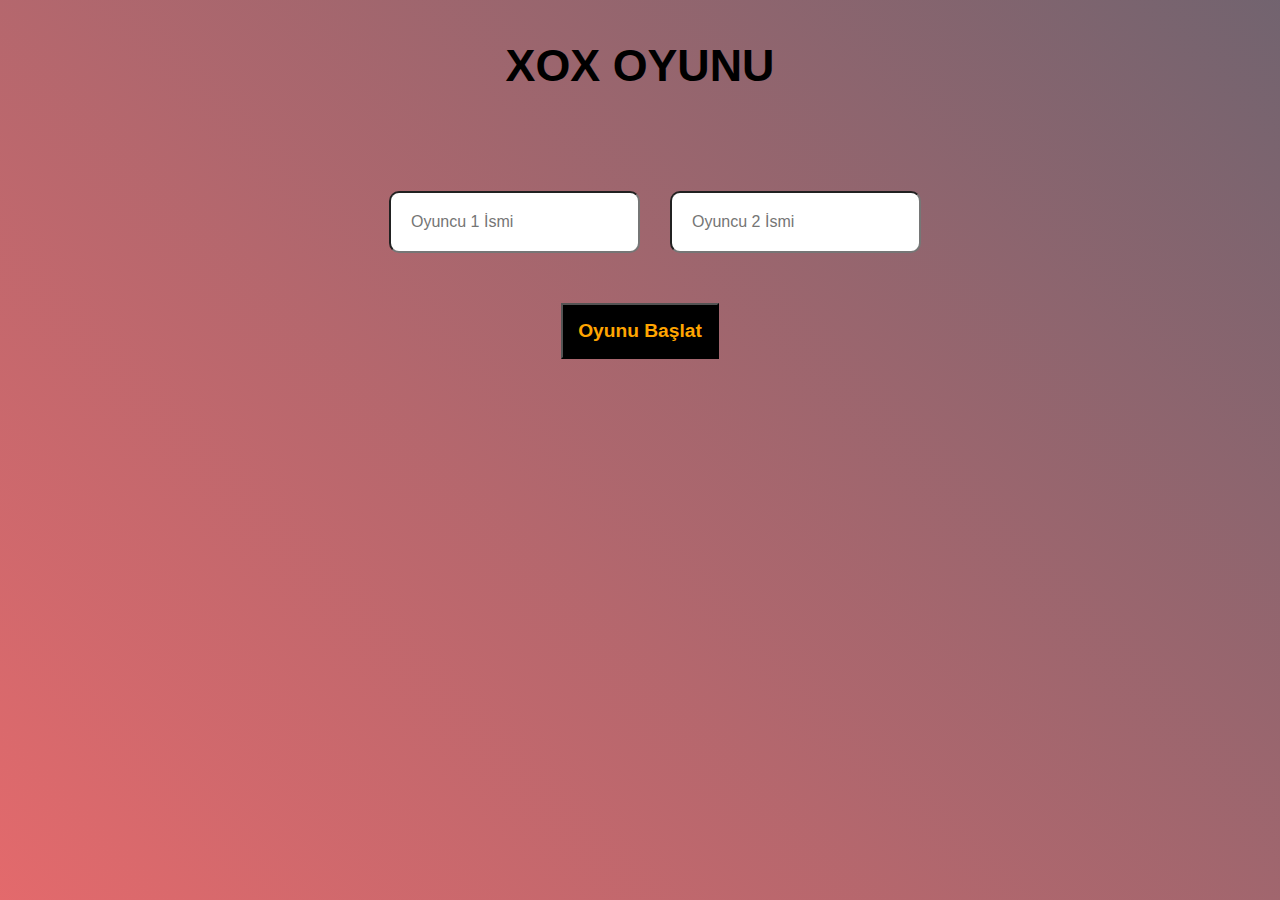
<file: index.html>
<!DOCTYPE html>
<html lang="tr">
  <head>
    <meta charset="UTF-8" />
    <meta http-equiv="Content-Type" content="text/html; charset=utf-8" />
    <meta name="viewport" content="width=device-width, initial-scale=1, maximum-scale=1, user-scalable=no" />
    <link rel="stylesheet" href="style.css" />

    <title>XOX Oyunu</title>
  </head>

  <body>
    <div id="header">
      <h1>XOX OYUNU</h1>
    </div>

    <div id="container">
      <div id="inputContainer">
        <input type="text" id="player1" placeholder="Oyuncu 1 İsmi" />
        <input type="text" id="player2" placeholder="Oyuncu 2 İsmi" />
      </div>

      <button id="button1" onclick="startGame()">Oyunu Başlat</button>
    </div>

    
    <script src="script.js"></script>
  </body>
</html>
</file>
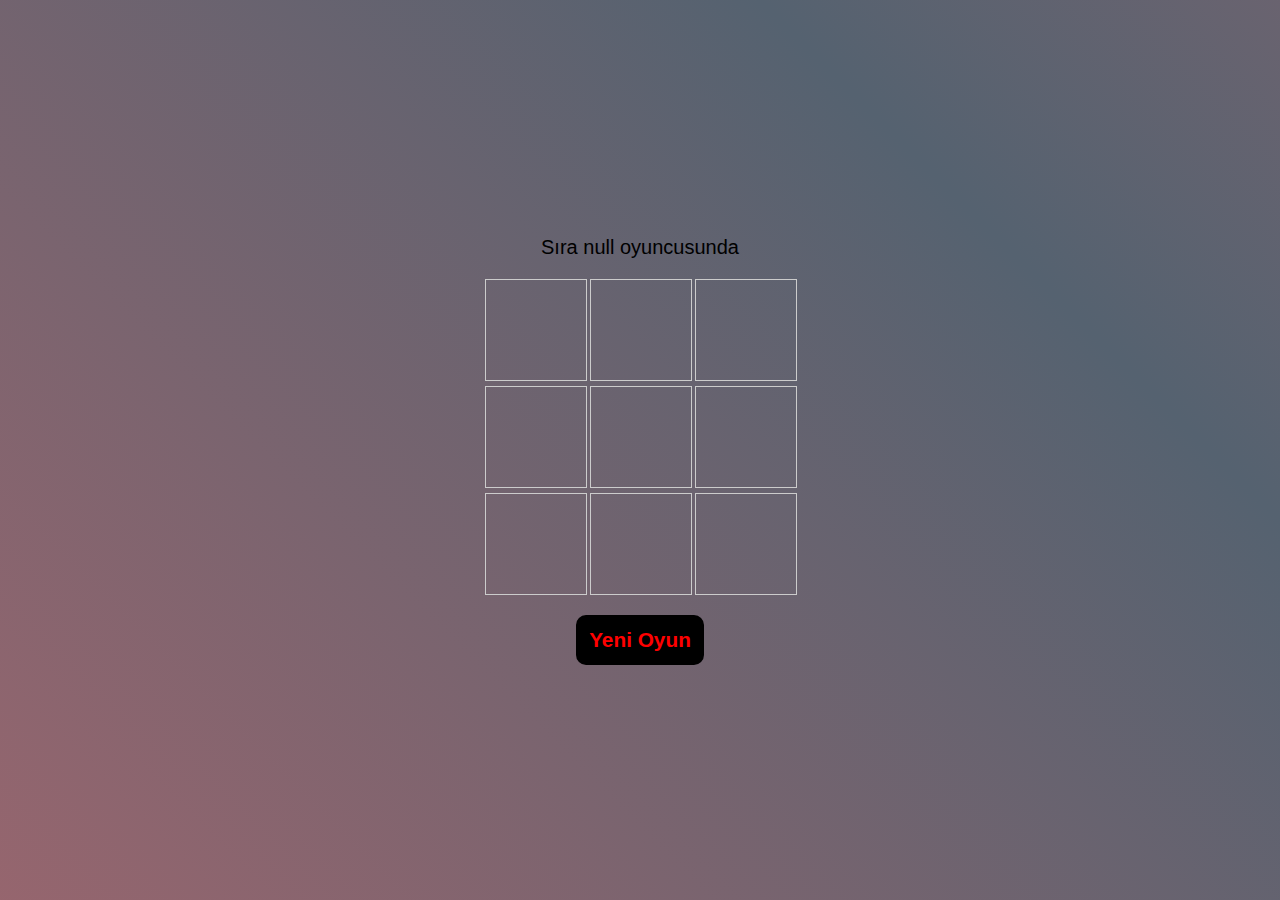
<file: game.html>
<!DOCTYPE html>
<html lang="tr">

<head>
    <meta charset="UTF-8">
    <meta http-equiv="Content-Type" content="text/html; charset=utf-8">
    <meta name="viewport" content="width=device-width, initial-scale=1.0">
    <link rel="stylesheet" href="game-style.css">
    <title>XOX Oyunu</title>
</head>

<body>

<div id="container">
    <div id="status">Sıra X oyuncusunda</div>

    <div class="board" id="board">
        <div class="cell" onclick="makeMove(0)"></div>
        <div class="cell" onclick="makeMove(1)"></div>
        <div class="cell" onclick="makeMove(2)"></div>
        <div class="cell" onclick="makeMove(3)"></div>
        <div class="cell" onclick="makeMove(4)"></div>
        <div class="cell" onclick="makeMove(5)"></div>
        <div class="cell" onclick="makeMove(6)"></div>
        <div class="cell" onclick="makeMove(7)"></div>
        <div class="cell" onclick="makeMove(8)"></div>
    </div>

    <button onclick="resetGame()">Yeni Oyun</button>
</div>

<script src="game-script.js"></script>

</body>

</html>
</file>
<file: style.css>
* {
    margin: 0;
    padding: 0;
    box-sizing: border-box;
}

body {
    font-family: 'Arial', sans-serif;
    font-size: 10px;
    background: linear-gradient(45deg, #FF6B6B, #556270, #FF6B6B);
    background-size: 400% 400%;
    animation: gradient 15s ease infinite;
    transition: background 0.5s ease-in-out;
}

#header {
    font-size: 1.4rem;
    margin-top: 40px;
    display: flex;
    justify-content: center;
}

#container {
    display: block;
    justify-content: center;
    text-align: center;
    margin-top: 100px;
}

input {
    border-radius: 10px;
    padding: 20px;
    margin-left: 30px;
    font-size: 1rem;
    width: 100%;
    max-width: 300px;
}

#button1 {
    margin-top: 50px;
    padding: 15px;
    font-size: 1.2rem;
    font-weight: bolder;
    color: orange;
    background-color: black;
    width: 100%;
    max-width: 300px;
}

#button1:hover {
    color: black;
    background-color: orange;
    transition: 0.4s;
    border: 1px solid orange;
    cursor: pointer;
}

#inputContainer {
    display: flex;
    justify-content: center;
    text-align: center;
    align-items: center;
}

/* Medya sorguları ile düzenlemeler */
@media only screen and (min-width: 600px) {
    input, #button1 {
        width: auto;
        max-width: none;
    }
    body{
        font-size: 7px;
    }
}
</file>
<file: game-style.css>
body {
    font-family: 'Arial', sans-serif;
    display: flex;
    justify-content: center;
    align-items: center;
    height: 100vh;
    margin: 0;
    background: linear-gradient(45deg, #FF6B6B, #556270, #FF6B6B);
    background-size: 400% 400%;
    animation: gradient 15s ease infinite;
    transition: background 0.5s ease-in-out;
}

#container {
    text-align: center;
}

.board {
    display: grid;
    grid-template-columns: repeat(3, 100px);
    grid-gap: 5px;
}

.cell {
    width: 100px;
    height: 100px;
    font-size: 24px;
    cursor: pointer;
    border: 1px solid #ccc;
    display: flex;
    align-items: center;
    justify-content: center;
}

#status {
    margin-bottom: 20px;
    font-size: 20px;
}

.cell:hover {
    background-color: #f0f0f0;
}

button {
    font-size: 1.3rem;
    padding: 10px;
    margin-top: 20px;
    border-radius: 10px;
    border: 3px solid black;
    color: red;
    font-weight: bold;
    background-color: black;
    cursor: pointer;
}
</file>
